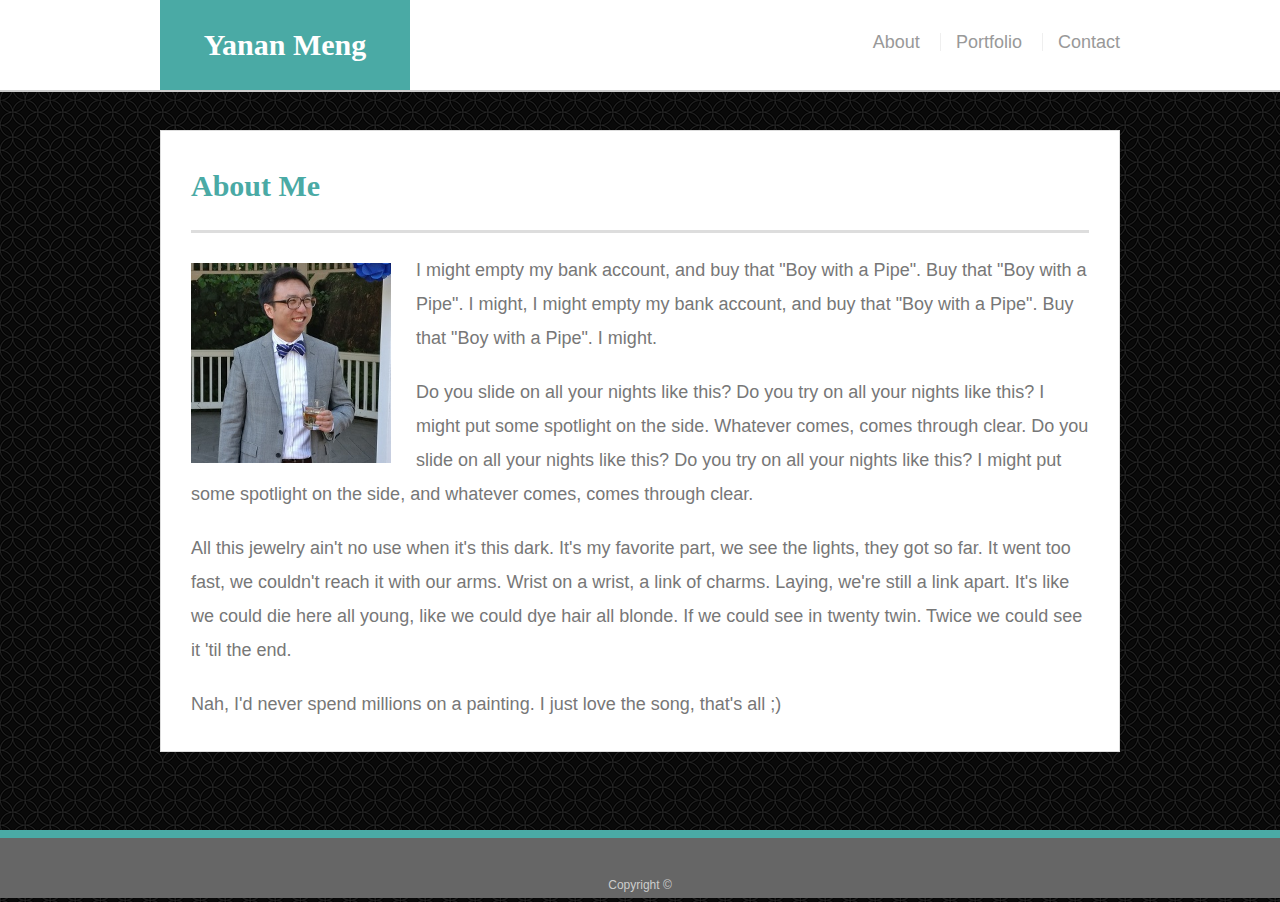
<file: index.html>
<!doctype html>
<html lang="en-us">

<head>
  <meta charset="UTF-8">
  <title>About | Yanan Meng</title>
  <link rel="stylesheet" type="text/css" href="assets/css/reset.css">
  <link rel="stylesheet" type="text/css" href="assets/css/style.css">
  <meta name="viewport" content="width=device-width, initial-scale=1.0">
</head>

<body>

  <header id="masthead">
    <div class="container">
      <a href="index.html" id="logo">Yanan Meng</a>
      <nav>
        <a href="index.html">About</a>
        <a href="portfolio.html">Portfolio</a>
        <a href="contact.html">Contact</a>
      </nav>
    </div>
  </header>

  <div id="main-container" class="container">
    <section class="main-section">
      <h1>About Me</h1>

      <img src="assets/images/headpic.jpg" class="auth-image" alt="Your Name">

      <p>
          I might empty my bank account, and buy that "Boy with a Pipe". Buy that "Boy with a Pipe". I might, I might empty my bank account, and buy that "Boy with a Pipe". Buy that "Boy with a Pipe". I might.
      </p>
      <p>
          Do you slide on all your nights like this? Do you try on all your nights like this? I might put some spotlight on the side. Whatever comes, comes through clear. Do you slide on all your nights like this? Do you try on all your nights like this? I might put some spotlight on the side, and whatever comes, comes through clear.
      </p>
      <p>
          All this jewelry ain't no use when it's this dark. It's my favorite part, we see the lights, they got so far. It went too fast, we couldn't reach it with our arms. Wrist on a wrist, a link of charms. Laying, we're still a link apart. It's like we could die here all young, like we could dye hair all blonde. If we could see in twenty twin. Twice we could see it 'til the end.
      </p>
      <p>Nah, I'd never spend millions on a painting.  I just love the song, that's all ;)</p>

    </section>

  </div>

  <footer>
    <div class="container">
      Copyright &copy; 
    </div>
  </footer>
</body>

</html>
</file>
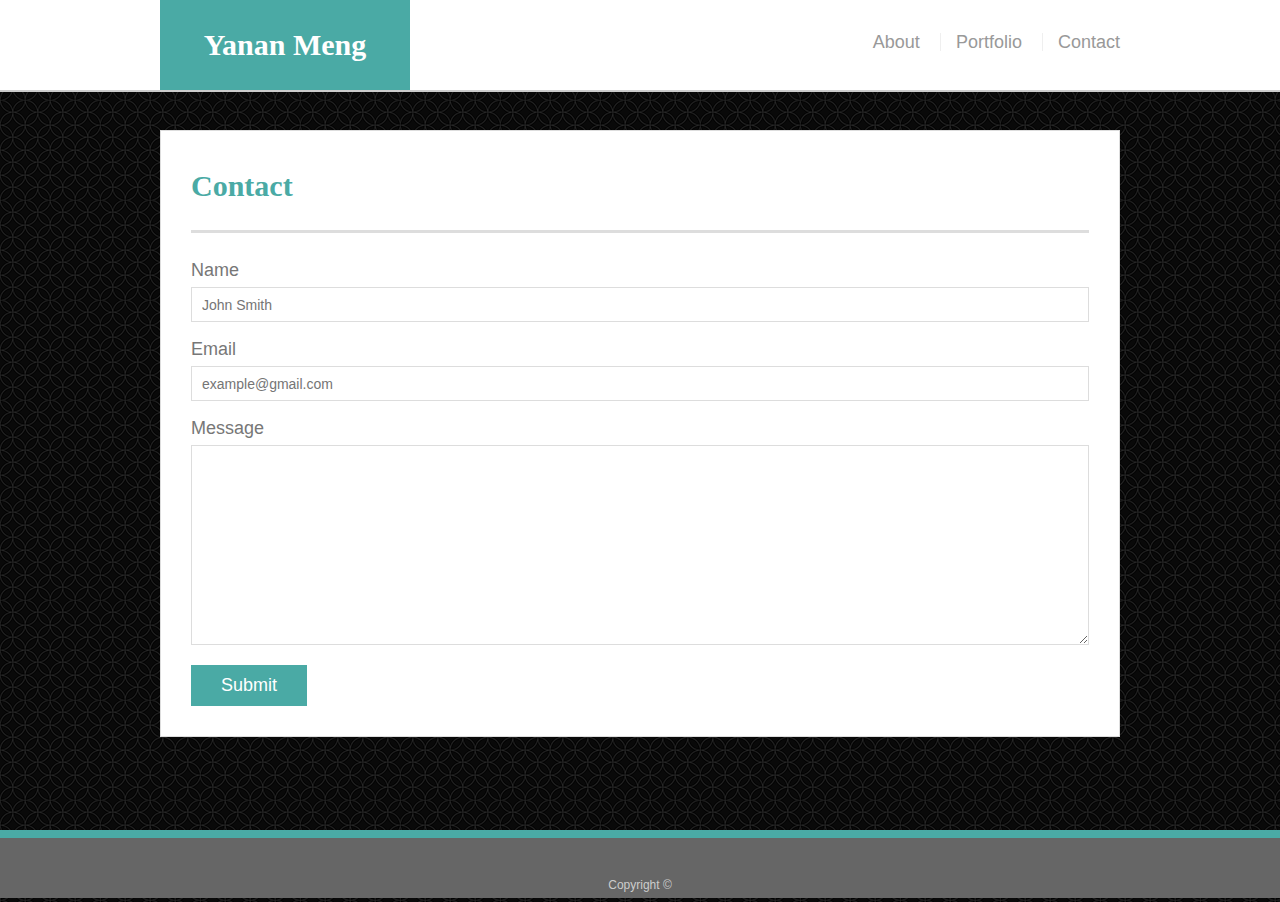
<file: contact.html>
<!doctype html>
<html lang="en-us">

<head>
  <meta charset="UTF-8">
  <title>Contact | Yanan Meng</title>
  <link rel="stylesheet" type="text/css" href="assets/css/reset.css">
  <link rel="stylesheet" type="text/css" href="assets/css/style.css">
  <meta name="viewport" content="width=device-width, initial-scale=1.0">
</head>

<body>

  <header id="masthead">
    <div class="container">
      <a href="index.html" id="logo">Yanan Meng</a>
      <nav>
        <a href="index.html">About</a>
        <a href="portfolio.html">Portfolio</a>
        <a href="contact.html">Contact</a>
      </nav>
    </div>
  </header>

  <div id="main-container" class="container">
    <section class="main-section">
      <h1>Contact</h1>

      <form id="contact-form">
        <ul>
          <li>
            <label for="name">Name</label>
            <input type="text" id="name" name="name" placeholder="John Smith" required="required">
          </li>
          <li>
            <label for="email">Email</label>
            <input type="email" id="email" name="email" placeholder="example@gmail.com" required="required">
          </li>
          <li>
            <label for="message">Message</label>
            <textarea id="message" name="message" required="required"></textarea>
          </li>
        </ul>
        <input type="submit">
      </form>

    </section>

  </div>

  <footer>
    <div class="container">
      Copyright &copy; 
    </div>
  </footer>
</body>

</html>
</file>
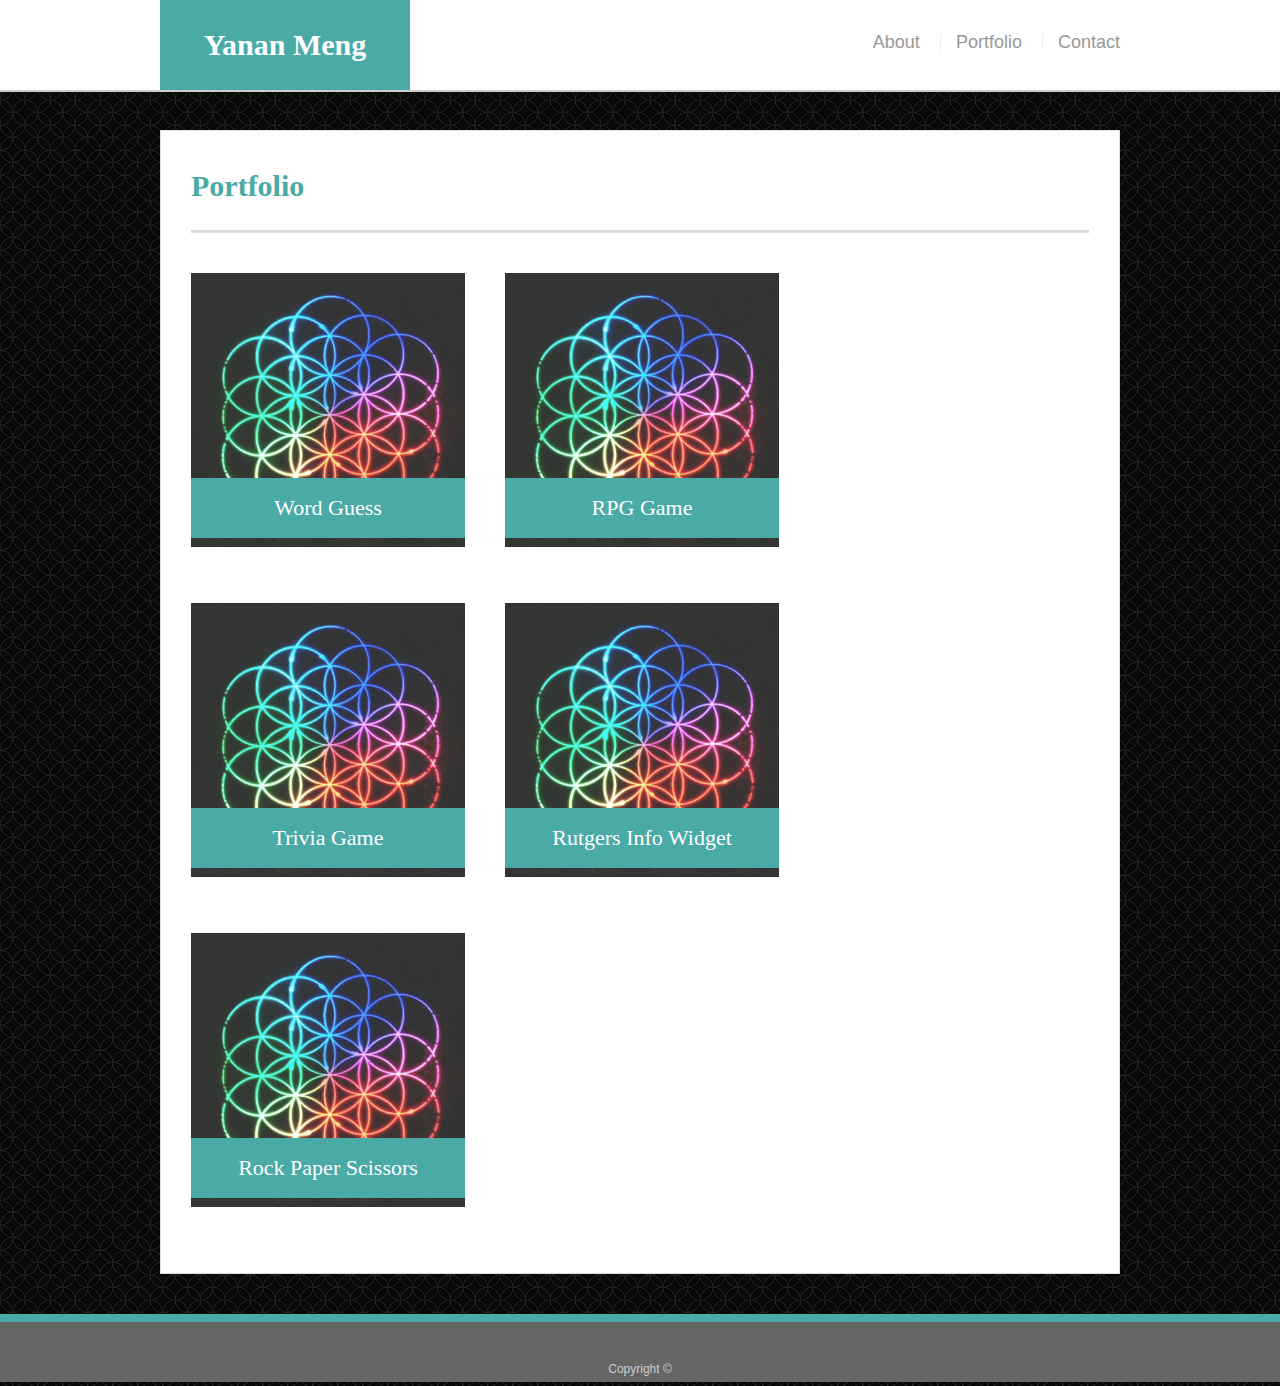
<file: portfolio.html>
<!doctype html>
<html lang="en-us">

<head>
  <meta charset="UTF-8">
  <title>Portfolio | Yanan Meng</title>
  <link rel="stylesheet" type="text/css" href="assets/css/reset.css">
  <link rel="stylesheet" type="text/css" href="assets/css/style.css">
  <meta name="viewport" content="width=device-width, initial-scale=1.0">
</head>

<body>

  <header id="masthead">
    <div class="container">
      <a href="index.html" id="logo">Yanan Meng</a>
      <nav>
        <a href="index.html">About</a>
        <a href="portfolio.html">Portfolio</a>
        <a href="contact.html">Contact</a>
      </nav>
    </div>
  </header>

  <div id="main-container" class="container">
    <section class="main-section">
      <h1>Portfolio</h1>

      <div class="work">
        <img src="assets/images/logopic.jpg" alt="Word Guess">
        
        <h3>Word Guess</h3>
      </div>
      <div class="work">
        <img src="assets/images/logopic.jpg" alt="RPG Game">

        <h3>RPG Game</h3>
      </div>
      <div class="work">
        <img src="assets/images/logopic.jpg" alt="Trivia Game">

        <h3>Trivia Game</h3>
      </div>
      <div class="work">
        <img src="assets/images/logopic.jpg" alt="Rutgers Info Widget">

        <h3>Rutgers Info Widget</h3>
      </div>
      <div class="work">
        <img src="assets/images/logopic.jpg" alt="Rock Paper Scissors">

        <h3>Rock Paper Scissors</h3>
      </div>

    </section>

  </div>

  <footer>
    <div class="container">
      Copyright &copy; 
    </div>
  </footer>
</body>

</html>
</file>
<file: assets/css/style.css>
body {
  font-family: Arial, "Helvetica Neue", Helvetica, sans-serif;
  font-size: 18px;
  line-height: 34px;
  color: #777;
  background: url("../images/background.png");
}

* {
  box-sizing: border-box;
}

/* general */

.container {
  width: 100%;
  max-width: 960px;
  margin: 0 auto;
  clear: both;
}

h1,
h2,
h3,
p {
  margin-bottom: 20px;
}

p:last-child {
  margin-bottom: 0;
}

h1,
h2,
h3 {
  font-family: Georgia, Times, "Times New Roman", serif;
  font-weight: 700;
  color: #4aaaa5;
}

h1 {
  padding-bottom: 20px;
  font-size: 30px;
  line-height: 49px;
  border-bottom: 3px solid #ddd;
}

h2,
h3 {
  font-size: 22px;
}

/* header */

#masthead {
  position: fixed;
  z-index: 99;
  width: 100%;
  margin: 0 0 30px;
  overflow: auto;
  color: #fff;
  background: #fff;
  border-bottom: 2px solid #ccc;
}

#logo {
  float: left;
  width: 250px;
  height: 90px;
  font-family: Georgia, Times, "Times New Roman", serif;
  font-size: 30px;
  font-weight: 700;
  line-height: 90px;
  color: #fff;
  text-align: center;
  text-decoration: none;
  background: #4aaaa5;
}

nav {
  float: right;
  margin-top: 25px;
}

nav a {
  display: inline-block;
  padding-left: 15px;
  margin-left: 15px;
  line-height: 18px;
  color: #999;
  text-decoration: none;
  border-left: 1px solid #efefef;
}

nav a:first-child {
  border-left: 0 none;
}

/* footer */

footer {
  padding: 30px 0;
  clear: both;
  font-size: 12px;
  color: #fff;
  color: #ccc;
  text-align: center;
  background: #666;
  border-top: 8px solid #4aaaa5;
  height: 50px;
}

h3, h2 {
  padding-bottom: 20px;
  margin-bottom: 15px;
  line-height: 22px;
  border-bottom: 2px solid #eee;
}

/* main */

#main-container {
  padding-top: 130px;
  min-height: calc(100vh - 70px);
}

.main-section {
  float: left;
  width: 100%;
  max-width: 960px;
  padding: 30px;
  margin: 0 0 40px;
  background: #fff;
  border: 1px solid #ddd;
}

/* portfolio page */

.work {
  position: relative;
  float: left;
  width: 274px;
  margin: 20px 0 25px;
  overflow: auto;
}

.work:nth-child(even) {
  margin-right: 40px;
}

.work img {
  width: 100%;
  border: 0 none;
  opacity: 0.8;
}

.work h3 {
  position: absolute;
  bottom: 20px;
  width: 100%;
  padding: 15px;
  margin-bottom: 0;
  font-weight: 300;
  line-height: 30px;
  color: #fff;
  text-align: center;
  background: #4aaaa5;
  border-bottom: 0;
}

.auth-image {
  float: left;
  width: 200px;
  height: auto;
  margin-top: 10px;
  margin-right: 25px;
}

/* contact page */

#contact-form ul {
  margin-bottom: 20px;
}

#contact-form li {
  margin-bottom: 10px;
}

label,
input[type=text],
input[type=email],
textarea {
  display: block;
  width: 100%;
}

input[type=text],
input[type=email],
textarea {
  height: 35px;
  padding: 0 10px;
  font-size: 14px;
  border: 1px solid #ddd;
}

textarea {
  height: 200px;
}

@keyframes flash {
  0% {background-color: #4aaaa5;}
  50% {background-color: black;}
  100% {background-color: #4aaaa5;}
}

input[type=submit] {
  padding: 10px 30px;
  font-size: 18px;
  color: #fff;
  cursor: pointer;
  background: #4aaaa5;
  border: 0 none;
  animation-name: flash;
  animation-duration: 4s;
}

@media screen and (max-width: 980px){
  #logo {
    margin-left: 3%;
  }
  nav {
    margin-right: 3%;
  }
  .main-section {
    width: 70%;
    margin: 0px 3% 40px 3%;
  }
  .work {
    width: 45%;
  }
}

@media screen and (max-width: 768px){
  .main-section {
    width: 96%;
  }
}

@media screen and (max-width: 640px){
  .work {
    width: 100%;
  }
  /* .container {
    height: 10px;
    border: black solid;
  } */
  #logo, nav {
    clear: both;
    width: 100%;
    margin-left: 0;
  }
  #logo{
    margin-left: 0;
  }
  nav {
    margin: 12px 0px 12px 0px;
    text-align: center;
  }
  #main-container {
    padding-top: 0px;
  }
  .main-section {
    margin-top: 0px;
  }
  #masthead {
    position: static;
  }
}
</file>
